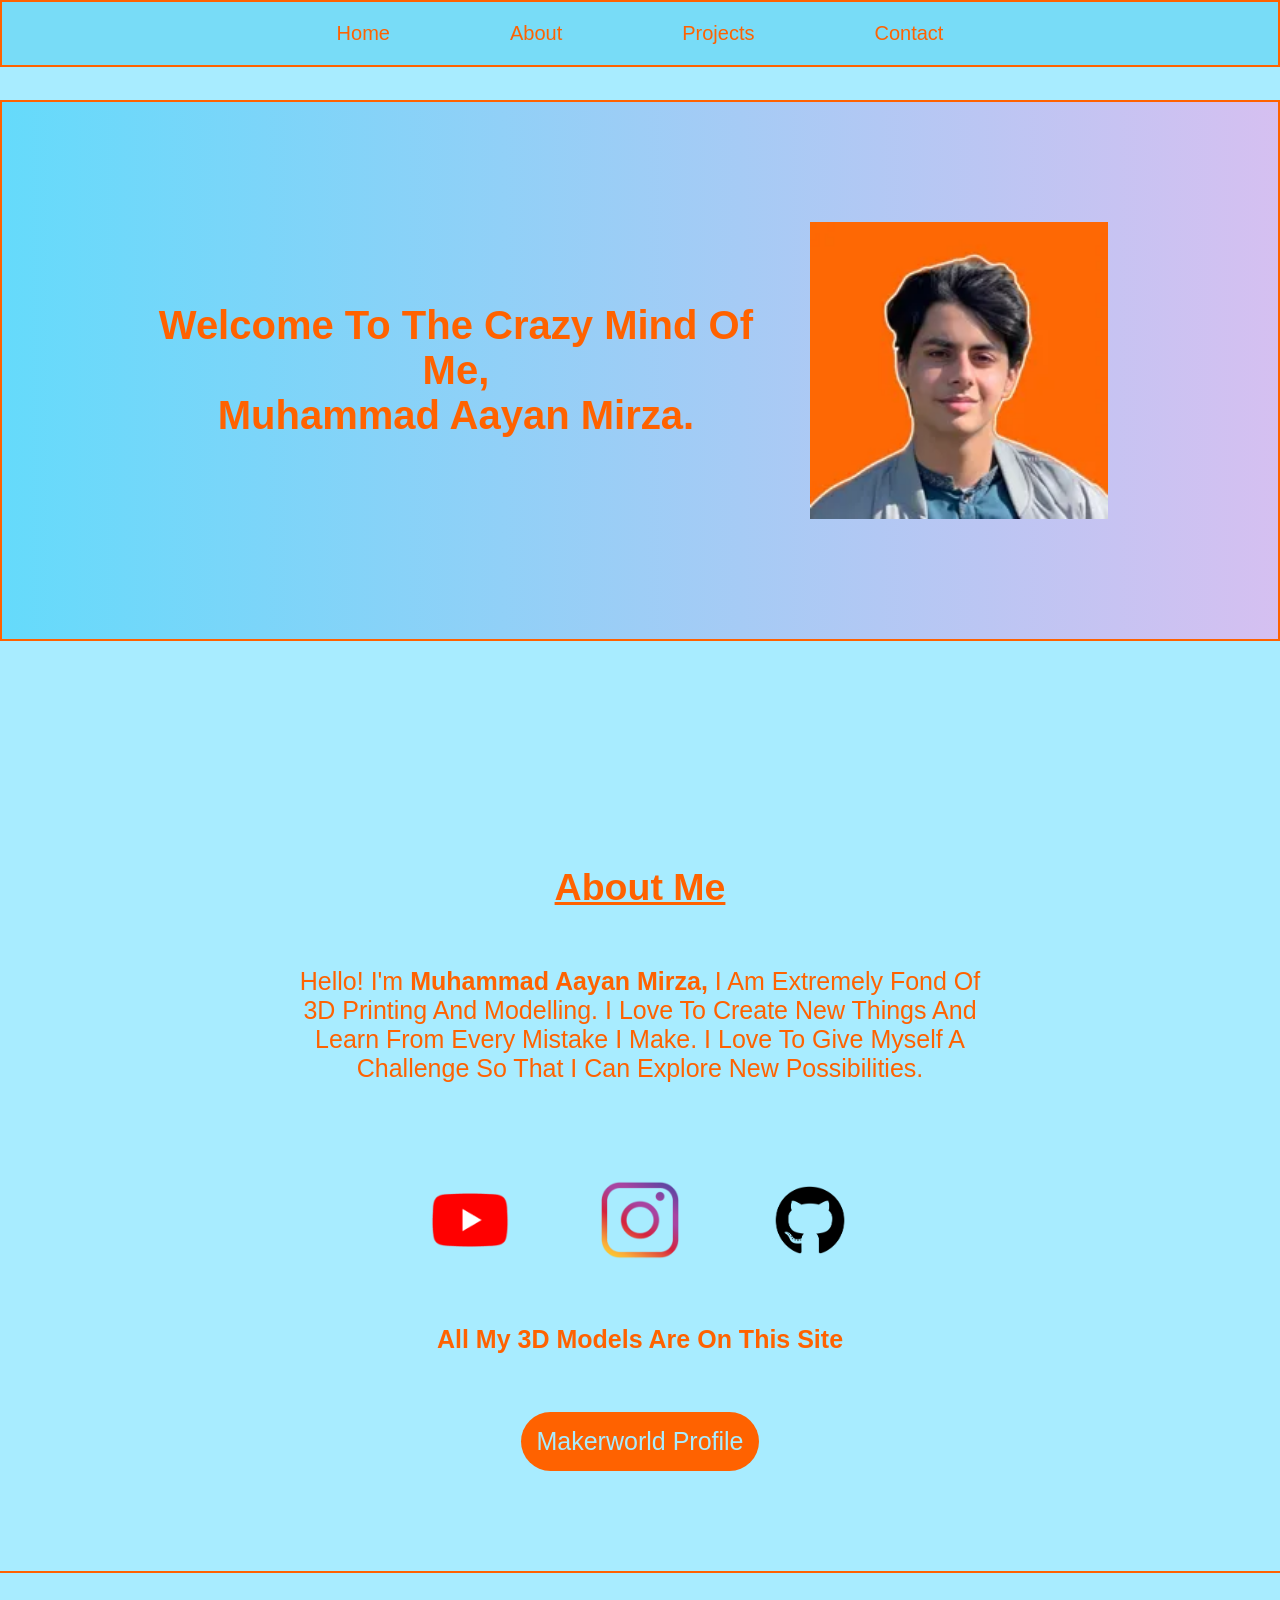
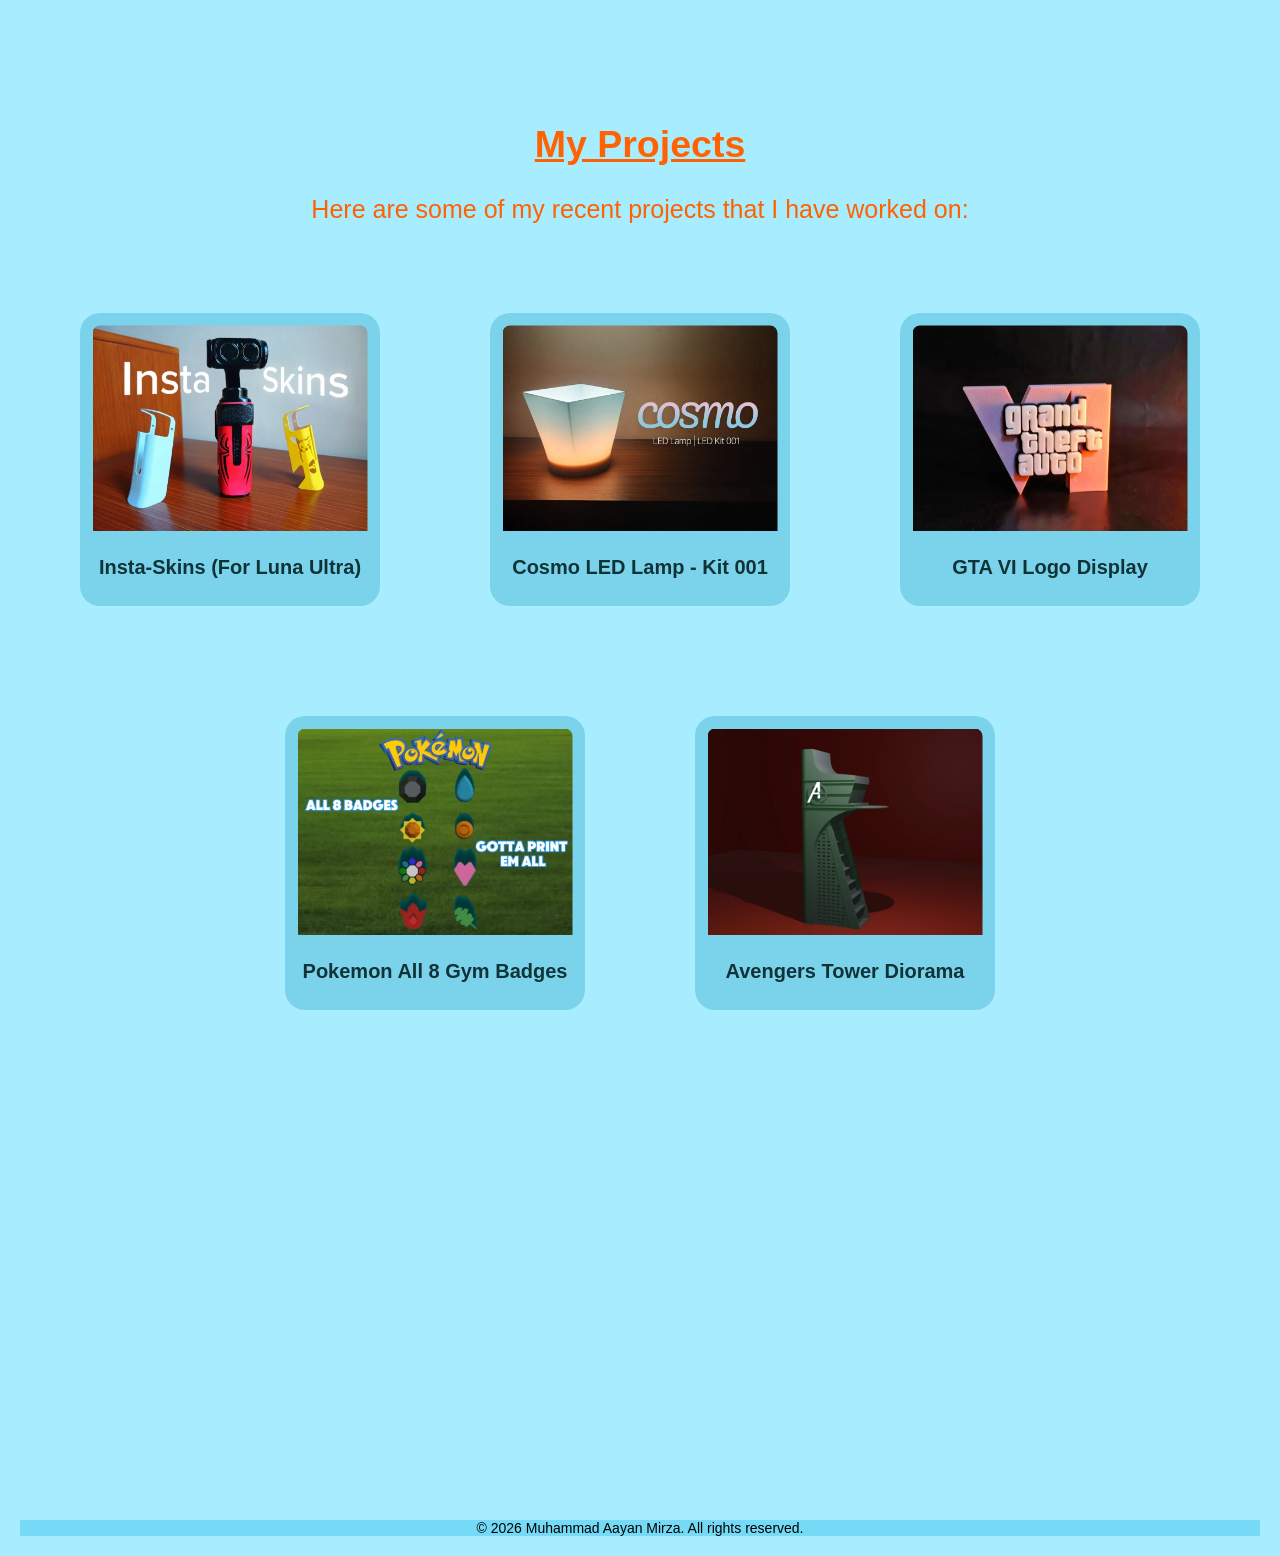
<file: index.html>
<html lang="en">
<head>
    <meta charset="UTF-8">
    <meta name="viewport" content="width=device-width, initial-scale=1.0">
    <title>MuhammadAayanMirza</title>
    <link rel="stylesheet" href="Style.css">

</head>
<section class="home" id="home">
</section>

<body>
    <div class="site-wrapper">
        <nav>
                <li><a href="#home">Home</a></li>
                <li><a href="#about">About</a></li>
                <li><a href="#projects">Projects</a></li>
                <li><a href="mailto:mmaayanmirza@gmail.com">Contact</a></li>
        </nav>
        <section>
<div class="container">
    <div class="text">Welcome To The Crazy Mind Of Me,
        <br> Muhammad Aayan Mirza.</div>

<img class="img1" src="img1.jpeg.webp" alt="">
</div>
</section>

     <section class="about" id="about">
        <h2><span style="text-decoration: underline;">About Me</span></h2>
        <br>
        <br>
        <div class="aboutmetext" >
            <p>Hello! I'm <span style="font-weight: bold;">Muhammad Aayan Mirza,</span> 
             I Am Extremely Fond Of
            <br class="desktop-br">
            3D Printing And Modelling. I Love To Create New Things And 
            <br class="desktop-br">
            Learn From Every Mistake I Make. I Love To Give Myself A 
            <br class="desktop-br">
            Challenge So That I Can Explore New Possibilities.</p>
            <br> 
            <br>
            <br>
        </div>
            <div class="Socialss">
             <a href="https://www.youtube.com/@muhammadaayanmirza">
            <img class="youtube" src="youtube.webp" alt="">
            </a>
            <a href="https://www.instagram.com/muhammadaayanmirza/">
            <img class="Insta" src="Insta.webp" alt="">
            </a>
            <a href="https://github.com/MuhammadAayanMirza">
            <img class="Github" src="github.png" alt="">
            </a>
            </div>
            <div class="loading_container">
            <p class="loading">All My 3D Models Are On This Site</p>
        </div>
            <br>
            <br>
              <ul>
            <li><a class="makerworld" href="https://makerworld.com/@MAayanM/">Makerworld Profile</a></li>
        </ul>
        
     </section>

     <section class="projects" id="projects">
        <h2><span style="text-decoration: underline;">My Projects</span></h2>
        <br>
        <div class="projectstext" >
        <p>Here are some of my recent projects that I have worked on:</p>
        </div>
        <br>
        

        <div class="project-container">
            <a class="projectlinks" href="https://makerworld.com/en/models/3033517-insta-skins-for-insta-360-luna-ultra#profileId-3409891">
            <div class="project">
                <img class="InstaSkins" src="InstaSkins.webp" alt="Project 1">
                
                <p>Insta-Skins (For Luna Ultra)</p>
            </div>
            </a>
            <a class="projectlinks" href="https://makerworld.com/en/models/2927168-cosmo-led-lamp-kit-001#profileId-3276410">
            <div class="project">
                <img class="CosmoLamp" src="CosmoLamp.webp" alt="Project 2">
                
             <p>Cosmo LED Lamp - Kit 001</p>
            </div>
            </a>
            <a class="projectlinks" href="https://makerworld.com/en/models/2998918-gta-vi-logo-display-no-ams#profileId-3366825">
            <div class="project">
                <img class="GTAVI" src="GTAVI.webp" alt="Project 3">
                
                <p>GTA VI Logo Display</p>
            
            </div>
            </a>
            <a class="projectlinks" href="https://makerworld.com/en/models/2833560-pokemon-all-8-gym-badges-gotta-print-em-all-d#profileId-3157634">
            <div class="project">
                <img class="PokiPoki" src="PokiPoki.webp" alt="Project 1">
    
                <p>Pokemon All 8 Gym Badges</p>
            </div>
            </a>
            <a class="projectlinks" href="https://makerworld.com/en/models/1605746-avengers-tower-diorama#profileId-1795702">
            <div class="project">
                <img class="AvengersTower" src="Avenegr.webp" alt="Project 1">
                
                <p>Avengers Tower Diorama</p>
            </div>
            </a>
     </section>
     </div>
</body>

<div class="footer">
    <p>© 2026 Muhammad Aayan Mirza. All rights reserved.</p>
</div>

</html>
</file>
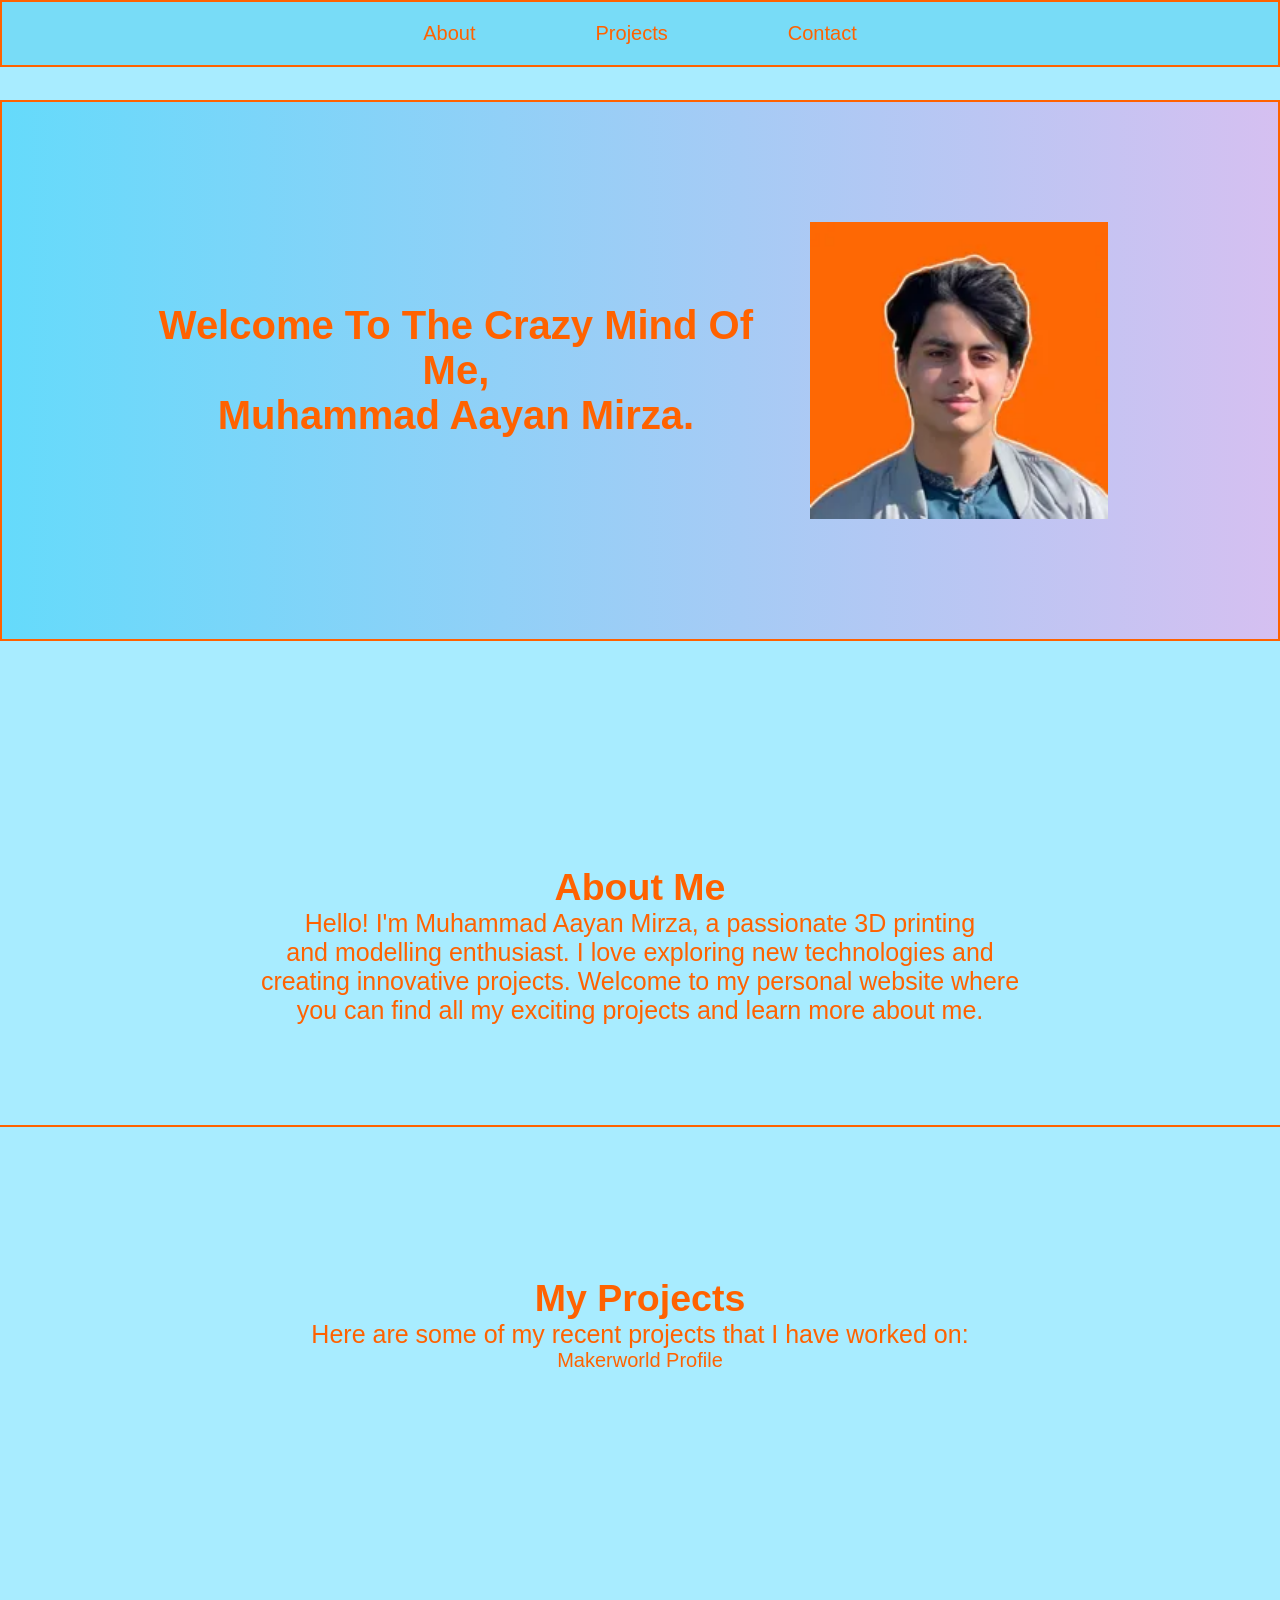
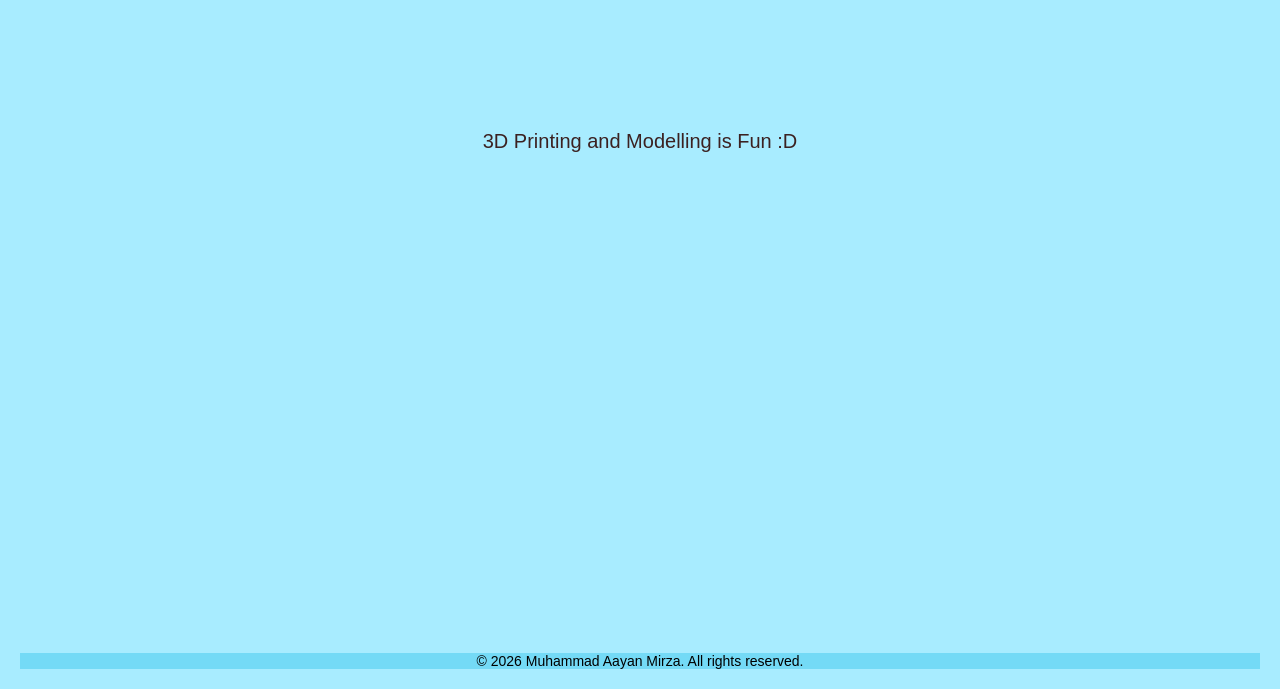
<file: MaSite.html>
<html lang="en">
<head>
    <meta charset="UTF-8">
    <meta name="viewport" content="width=device-width, initial-scale=1.0">
    <title>MuhammadAayanMirza</title>
    <link rel="stylesheet" href="Style.css">

</head>
<body>
        <nav>
                <li><a href="#about">About</a></li>
                <li><a href="#projects">Projects</a></li>
                <li><a href="mailto:mmaayanmirza@gmail.com">Contact</a></li>
        </nav>
   
        <section>
<div class="container">
    <div class="text">Welcome To The Crazy Mind Of Me,
        <br> Muhammad Aayan Mirza.</div>

<img class="img1" src="img1.jpeg.webp" alt="">
</div>
</section>

     <section class="about" id="about">
        <h2>About Me</h2>
        <p>Hello! I'm Muhammad Aayan Mirza, a passionate 3D printing 
            <br>
            and modelling enthusiast. I love exploring new technologies and 
            <br>
            creating innovative projects. Welcome to my personal website where
            <br>
            you can find all my exciting projects and learn more about me.</p>
     </section>

     <section class="projects" id="projects">
        <h2>My Projects</h2>
        <p>Here are some of my recent projects that I have worked on:</p>
        <ul>
            <li><a href="https://makerworld.com/@MAayanM/">Makerworld Profile</a></li>
            <!-- Add more project links here -->
        </ul>
</body>
<br>
<br>
<div class="text2">
    3D Printing and Modelling is Fun :D
</div>


<div class="footer">
    <p>© 2026 Muhammad Aayan Mirza. All rights reserved.</p>
</div>

</html>
</file>
<file: Style.css>
/* Laptop/Desktop styles go at the top of your file */





* {
    margin: 0;
    padding: 0;
    box-sizing: border-box;
}

.footer {
    font-size: 14px;
    font-family: 'helvetica', Arial, Helvetica, sans-serif, monospace;
    color: hsl(0, 0%, 0%);
    background-color: hsl(193, 88%, 71%);
    margin:20px;
    margin-top: 500px;
    text-align: center;
}
body {
    font-family: 'helvetica', Arial, Helvetica, sans-serif, monospace;
    background-color: hsl(193, 100%, 83%);
    color: hsl(23, 100%, 50%);
    font-size: 20px;

}
.text {
    text-align: center;
    font-family: oloo, Arial, Helvetica, sans-serif, monospace;
    font-size: 40px;
    font-weight: bold;
}

.text:hover {
    transform: scale(1.1);
    transition: transform 0.3s ease;
}

.container {
    display: flex;
    flex-direction: row;
    align-items: center;
    gap: 20px;
    justify-content: space-around;
    font-size: 25px;
    background: linear-gradient(to right, hsl(193, 95%, 69%), hsl(312, 89%, 85%),hsl(193, 95%, 69%), hsl(312, 89%, 85%));
    width: 100%;
    padding: 120px;
    background-size: 400% 400%;
    animation: gradientMovement 12.5s ease infinite;
    margin-top: 100px;
    border: 2px solid hsl(23, 100%, 50%);
}

.img1 {
    display: block;
    width: 300px;
    margin-right: 50px;
}

.img1:hover {
    transform: scale(1.1);
    transition: transform 0.3s ease;
}
.text2 {
    padding-top: 300px;
    text-align: center;
    font-size: 20px;
    font-family: oloo, Arial, Helvetica, sans-serif, monospace;
    color: hsl(0, 29%, 18%);
}

.about {
    text-align: center;
    font-size: 25px;
    font-family: oloo, Arial, Helvetica, sans-serif, monospace;
    color: hsl(23, 100%, 50%);
    margin-top: 100px;
    padding-top: 125px;
}

.makerworld{
    color: hsl(193, 100%, 83%);
    display: inline-block;
    border-radius: 50px;
    background-color: hsl(23, 100%, 50%);
    text-decoration:none;
    padding: 15px;
    font-size: 25px;
    font-family: oloo, Arial, Helvetica, sans-serif, monospace;
}
.makerworld:hover {
    color: hsl(193, 100%, 83%);
    text-decoration:none;
    background-color: hsl(235, 90%, 30%);
    border-radius: 50px;

}

.projects {
    text-align: center;
    font-size: 25px;
    font-family: oloo, Arial, Helvetica, sans-serif, monospace;
    color: hsl(23, 100%, 50%);
    margin-top: 100px;
    padding-top: 150px;
    border-top: 2px solid hsl(23, 100%, 50%);
}

a {
    color: hsl(23, 100%, 50%);
    text-decoration: none;
    padding: 10px;

}

nav a:hover {
    color: hsl(193, 100%, 83%);
    text-decoration: none;
    background-color: hsl(23, 100%, 50%);
    border-radius: 20px;
}

.project-container {
    display: flex;
    flex-wrap: wrap;
    justify-content: center;
    gap: 90px;
    padding-top: 50px;

}

.project:hover {
     transform: scale(1.03);
    transition: transform 0.3s ease;

}

.project-container img {
    width: 300px;
    padding: 12.5px;
    border-radius: 20px 20px 0 0;
    background-color: hsl(193, 74%, 70%)

}

.project-container p {
    font-size: 20px;
    padding: 12.5px;
    padding-bottom: 27px;
    background-color: hsl(193, 74%, 70%);
    border-radius: 0 0 20px 20px;
    font-weight:bold;
    color: hsl(187, 56%, 14%)

}

li {
    list-style: none;
    font-size: 20px;
    font-family: oloo, Arial, Helvetica, sans-serif, monospace;
}
nav {
    text-align: center;
    margin-bottom: 20px;
    display: flex;
    justify-content: center;
    gap: 100px;
    left: 0;
    width: 100%;
    position: fixed;
    background-color:hsl(193, 89%, 72%);
   z-index: 1000;
   top: 0;
   padding-bottom: 20px;
   padding-top: 20px;
   border: 2px solid hsl(23, 100%, 50%);

}

@keyframes gradientMovement {
  0% {
    background-position: 0% 50%;
  }
  50% {
    background-position: 100% 50%;
  }
  100% {
    background-position: 0% 50%;
  }
}

.loading_container {
  display: flex;
  justify-content: center;
  align-items: center;
}

.loading {
  color: hsl(23, 100%, 50%);
  font-family: oloo, Arial, Helvetica, sans-serif, monospace;
  font-size: 25px;
  font-weight: bold;
  margin-top: 20px;
  flex-wrap: nowrap;
  white-space: nowrap;
  overflow: hidden;
  animation: typing 4s steps(100, end) infinite, blink-caret 0s step-end infinite;
}


.github:hover {
    transform: scale(1.2);
    transition: transform 0.3s ease;

}



.insta:hover {
 transform: scale(1.2);
    transition: transform 0.3s ease;

}
.youtube:hover {
transform: scale(1.2);
    transition: transform 0.3s ease;
}

.Socialss {
    display: flex;
    justify-content: center;
    align-items: center;



}

.Socialss img {
    width: 150px;
    margin-top: -35px;


}

@keyframes typing {
  from { width: 0 }
  to { width: 100% }
}

@keyframes blink-caret {
  from, to { border-color: transparent }
  50% { border-color: #00ffcc; }
}



@media screen and (max-width: 768px) {

    .desktop-br {
        display: none;

    }

    body {
        overflow-x: hidden ;

    }
    nav {
        gap: 20px;
        flex-wrap: wrap;
        padding: 15px;
    }

    nav a {
        font-size: 16px;
    }

    .container {
        flex-direction: column;
        padding: 30px 20px;
        text-align: center;
        gap: 30px;
    }

    .img1 {
        width: 90%;
        max-width: 300px;
        margin: 0;
    }

    .text {
        font-size: 20px;
    }

    .text2 {
        padding-top: 60px;
        font-size: 18px;
    }

    .loading {
        font-size: 22;

    }

    .aboutmetext{
        font-size: 22px;
        width: 80%;
        text-align:start;
        margin-left: auto;
        margin-right: auto;
        
    }

    .projects {
        font-size: 20px;
        padding-top: 80px;
    }

    .projectstext {

        font-size: 22px;
    }


    .project-container {
        gap: 30px;
        padding: 30px 10px;
    }

    .project-container img {
        width: 100%;
        max-width: 300px;
    }

    .github,
    .insta,
    .youtube {
        width: 80px;
        margin: -17px;
        display: inline;
    }

    .footer {
        margin: 30px 10px;
        font-size: 14px;
    }

    body {
        font-size: 18px;
    }
}
.site-wrapper {
  width: 100%;
  overflow-x: hidden;
  position: relative;
}
</file>
